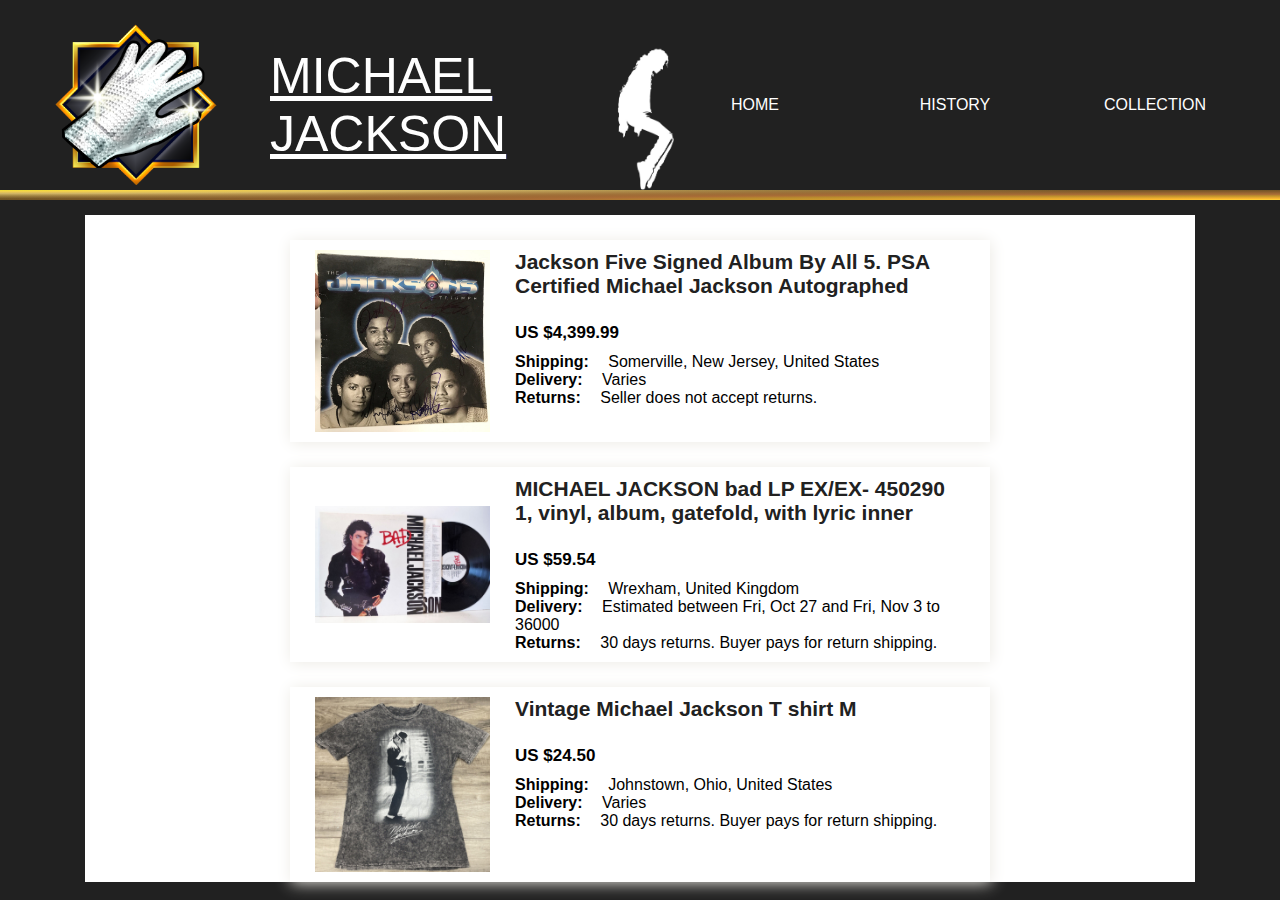
<file: index.html>
<!DOCTYPE html>

<html lang="en">

<head>
    <meta charset="UTF-8">
    <meta name="viewport" content="width=device-width, initial-scale=1.0">
    <link rel="stylesheet" href="css/style.css">
    <link rel="icon" href="img/Michael-Jackson-PNG-Image-HD.png">
    <title>MJ</title>
</head>

<body>
    <div class="container">
        <div class="menu-block">
            <div class="logo"></div>
            <div class="mj-img"></div>
            <ul class="main-menu"></ul>
        </div>

        <div class="line"></div>

        <div class="main">
            <div class="title-page"></div>
        </div>
    </div>

    <script src="js/script.js"></script>
</body>
</html>
</file>
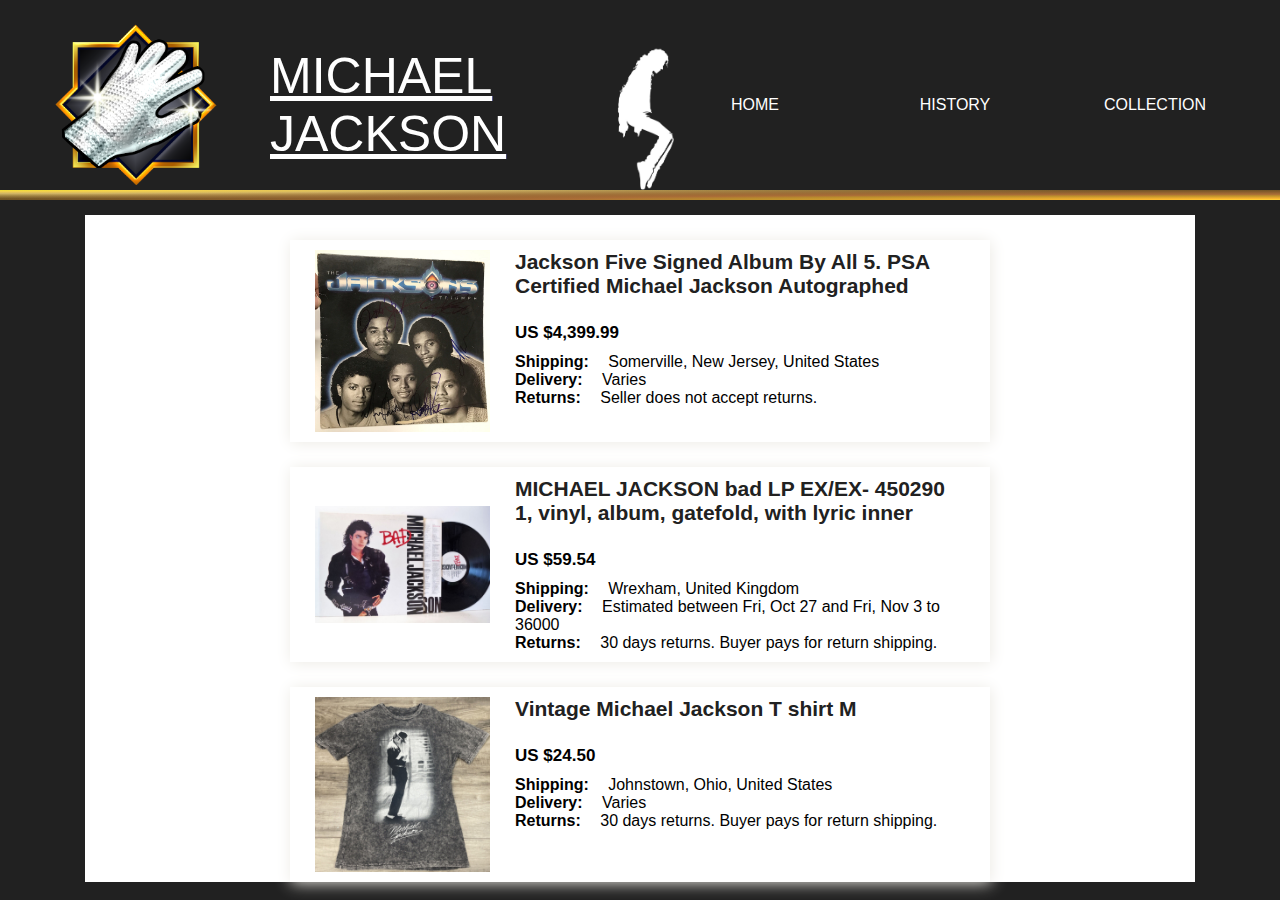
<file: index — копія коду для портфоліо.html>
<!DOCTYPE html>
<html lang="en">
<head>
    <meta charset="UTF-8">
    <meta name="viewport" content="width=device-width, initial-scale=1.0">
    <link rel="stylesheet" href="css/style.css">
    <link rel="icon" href="img/Michael-Jackson-PNG-Image-HD.png">
    <title>MJ</title>
</head>
<body>
    <div class="container">
        <div class="menu-block">
            <div class="logo">
                <a href="#" class="logo-link">
                <img src="img/mj.png" alt="" class="logo-img">
                <span class="title-site">
                    MICHAEL JACKSON
                </span>
                </a>
            </div>

            <div class="mj-img">
                <img src="img/MichaelJackson.png" alt="" class="mj">
            </div>

            <ul class="main-menu">
                <li class="menu-items">HOME</li>
                <li class="menu-items">HISTORY</li>
                <li class="menu-items">COLLECTION</li>
            </ul>
        </div>

        <div class="line"></div>

        <div class="main">
            <div class="title-page">
                <p class="title-collection">
                    COLLECTION
                </p>
            </div>

            <div class="card">
                <div class="card-photo">
                    <img src="img/mj_1.jpg" alt="" class="card-img">
                </div>

                <div class="card-block">
                    <a href="#" class="card-title">
                        Jackson Five Signed Album By All 5. 
                        PSA Certified Michael Jackson Autographed
                    </a>

                    <p class="card-price">
                        US $4,399.99
                    </p>

                    <p class="card-info">
                        <span>Shipping:</span> Somerville, New Jersey, United States
                    </p>

                    <p class="card-info">
                        <span>Delivery:</span> Varies
                    </p>

                    <p class="card-info">
                        <span>Returns:</span> Seller does not accept returns.
                    </p>
                </div>
            </div>

            <div class="card">
                <div class="card-photo">
                    <img src="img/mj_2.jpg" alt="" class="card-img">
                </div>

                <div class="card-block">
                    <a href="#" class="card-title">
                        MICHAEL JACKSON bad LP EX/EX- 450290 1, 
                        vinyl, album, gatefold, with lyric inner
                    </a>

                    <p class="card-price">
                        US $59.54
                    </p>

                    <p class="card-info">
                        <span>Shipping:</span> Wrexham, United Kingdom
                    </p>

                    <p class="card-info">
                        <span>Delivery:</span> Estimated between Fri, Oct 27 and Fri, Nov 3 to 36000
                    </p>

                    <p class="card-info">
                        <span>Returns:</span> 30 days returns. Buyer pays for return shipping.
                    </p>
                </div>
            </div>

            <div class="card">
                <div class="card-photo">
                    <img src="img/mj_3.jpg" alt="" class="card-img">
                </div>

                <div class="card-block">
                    <a href="#" class="card-title">
                        Vintage Michael Jackson T shirt M
                    </a>

                    <p class="card-price">
                        US $24.50
                    </p>

                    <p class="card-info">
                        <span>Shipping:</span> Johnstown, Ohio, United States
                    </p>

                    <p class="card-info">
                        <span>Delivery:</span> Varies
                    </p>

                    <p class="card-info">
                        <span>Returns:</span> 30 days returns. Buyer pays for return shipping.
                    </p>
                </div>
            </div>
        </div>
    </div>

    <script src="js/script.js"></script>
</body>
</html>
</file>
<file: css/style.css>
* {
    margin: 0;
    padding: 0;
    box-sizing: border-box;
}

:root {
    background-color: #212121;
    font-family:'Gill Sans', 'Gill Sans MT', Calibri, 'Trebuchet MS', sans-serif ;  
}

li {
    list-style: none;
}

.menu-block {
    display: flex;
    justify-content: space-between;
    margin: 20px 50px 0;
}

.logo-link {
    display: flex;
    align-items: center;
}

.logo-img {
    width: 170px;
}

.title-site {
    font-size: 50px;
    padding-left: 50px;
    text-decoration: underline;
    color: white;
}

.mj-img {
    display: flex;
    align-items: end;
}

.mj {
    height: 150px;
    transition: .5s;
}

.mj:hover {
    transform: translate(-25px);
    cursor: pointer;
}

.main-menu {
    display: flex;
    align-items: center;
}

.menu-items {
    display: flex;
    justify-content: center;
    align-items: center;
    width: 150px;
    height: 30px;
    margin-right: 50px;
    color: white;
}

.menu-items:last-child {
    margin-right: 0;
}

.menu-items:hover {
    background-color: white;
    color: #212121;
    cursor: pointer;
}

.line {
    width: 100%;
    height: 10px;
    background: radial-gradient(ellipse farthest-corner at right bottom, 
                    #FEDB37 0%, #FDB931 8%, #bb8e2d 30%, #aa6d37 40%, transparent 80%),
                radial-gradient(ellipse farthest-corner at left top, 
                    #eadd2f 0%, #f8d54b 8%, #D1B464 25%, #5d4a1f 62.5%, #5d4a1f 100%);
}

.main {
    display: flex;
    flex-direction: column;
    align-items: center;
    width: 1110px;
    background-color: white;
    margin: 15px auto;
}

.title-collection {
    font-size: 35px;
    font-weight: 700;
    padding: 25px 0 25px;
}

.card {
    display: flex;
    width: 700px;
    padding: 10px 25px;
    margin-top: 25px;
    box-shadow: 1px 1px 15px #ECEAE4;
}

.card-photo {
    display: flex;
    align-items: center;
}

.card-img {
    width: 200px;
    padding-right: 25px;
}

.card-block {
    display: flex;
    flex-direction: column;
}

.card-title {
    font-size: 21px;
    font-weight: 700;
    padding-bottom: 25px;
    text-decoration: none;
    color: #212121;
}

.card-price {
    font-size: 17px;
    font-weight: 700;
    padding-bottom: 10px;
}

.card-info span {
    font-weight: 700;
    padding-right: 15px;
}
</file>
